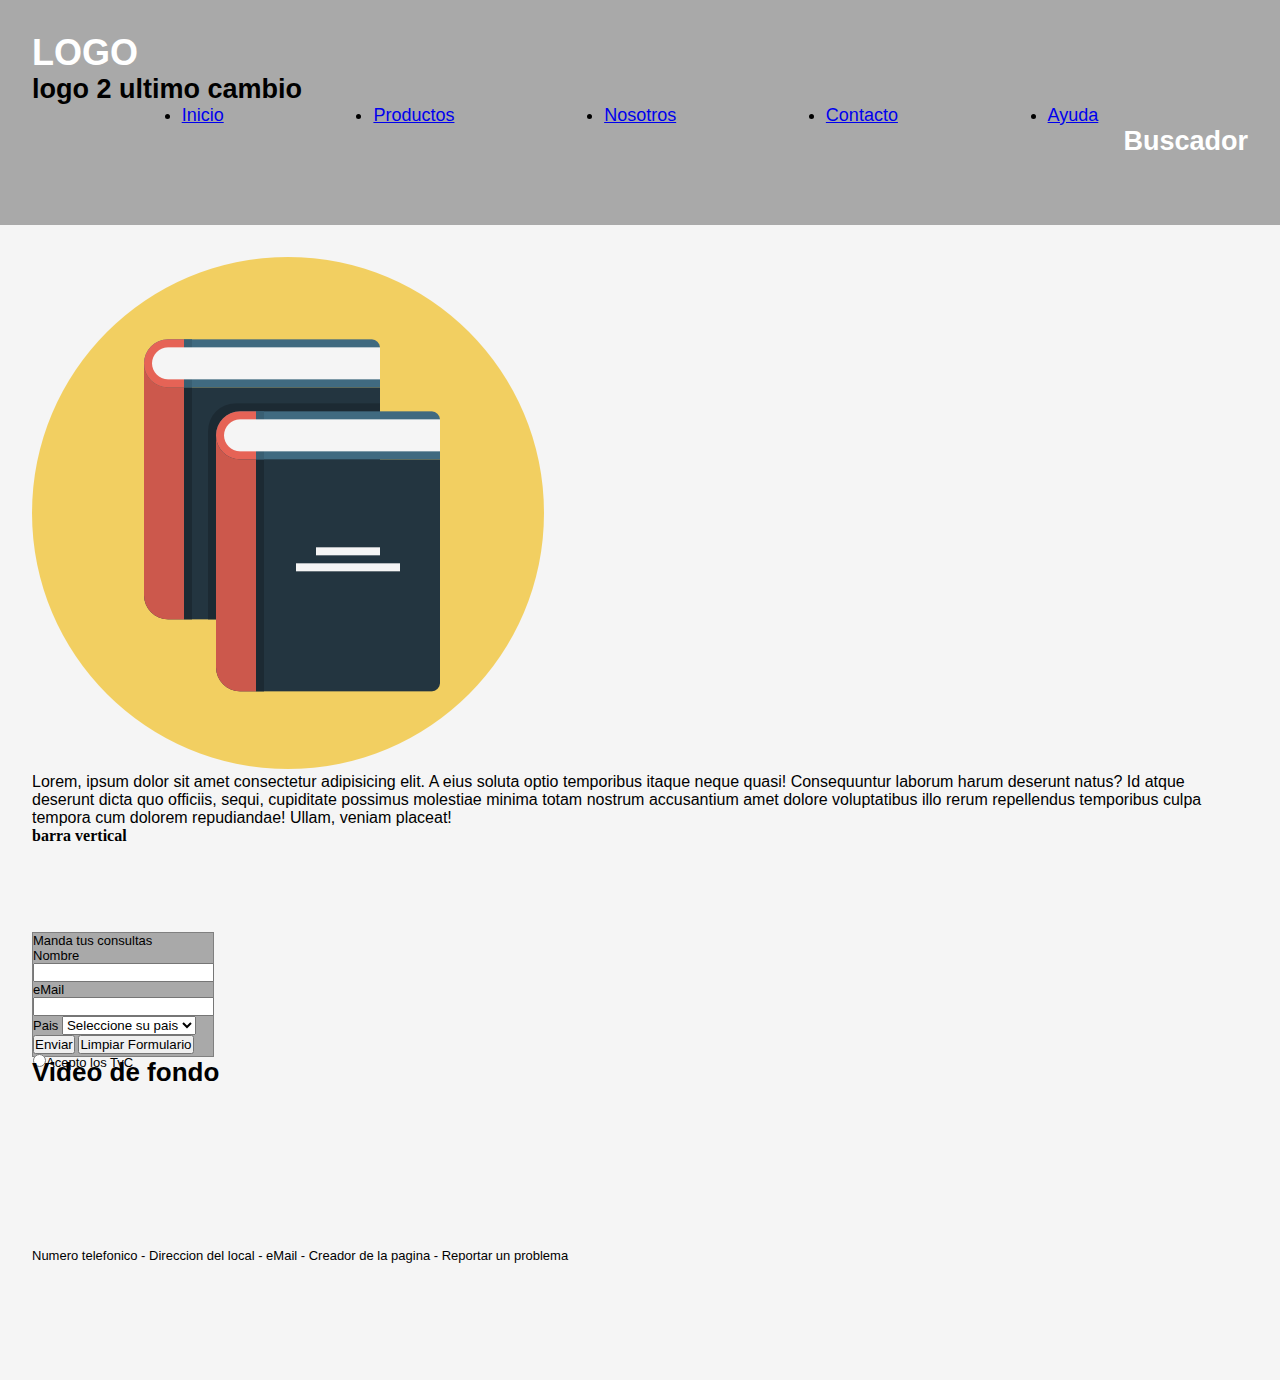
<file: index.html>
<!DOCTYPE html>
<html lang="en">
<head>
    <meta charset="UTF-8">
    <meta http-equiv="X-UA-Compatible" content="IE=edge">
    <meta name="viewport" content="width=device-width, initial-scale=1.0">
    <title>Document</title>
    <link rel="stylesheet" href="./styles/styles.css">
</head> 
<body>
    <header>
        <nav>
            <h1 class="nav__logo">LOGO</h1>
            <h2>logo 2 ultimo cambio</h2>
            <div>
                <ul class="nav__lista">
                    <li><a href="./index.html">Inicio</a></li>
                    <li><a href="./views/Productos.html">Productos</a></li>
                    <li><a href="./views/Nosotros.html">Nosotros</a></li>
                    <li><a href="./views/Contacto.html">Contacto</a></li>
                    <li><a href="./views/Ayuda.html">Ayuda</a></li>
                </ul>
            </div>
            <h2 class="nav__buscador">Buscador</h2>
        </nav>
    </header>

    <main>
        <div>
            <img src="./assests/libros.png" alt="logo de libros" class="main__img">
        </div>
        <p class="main__text">Lorem, ipsum dolor sit amet consectetur adipisicing elit. A eius soluta optio temporibus itaque neque quasi! Consequuntur laborum harum deserunt natus? Id atque deserunt dicta quo officiis, sequi, cupiditate possimus molestiae minima totam nostrum accusantium amet dolore voluptatibus illo rerum repellendus temporibus culpa tempora cum dolorem repudiandae! Ullam, veniam placeat!</p>
        <h4>barra vertical</h4>
    </main>

    <footer>
        <div class="formulario">
        <form action="" method="get" enctype="text/plain">
                <legend>Manda tus consultas</legend>
                <div>
                    <label for="username">Nombre</label>
                    <input type="text" name="username" id="username">
                </div>
                <div>
                    <label for="usermail">eMail</label>
                    <input type="email" name="usermail" id="usermail">
                </div>
                <div>
                    <label for="userselect">Pais</label>
                    <select name="pais" id="userselect">
                        <option value="" disable selected>Seleccione su pais</option>
                        <option value="arg">Argentina</option>
                        <option value="chi">Chile</option>
                        <option value="ven">Venezuela</option>
                        <option value="uru">Uruguay</option>
                        <option value="par">Paraguay</option>
                    </select>
                </div>
                <div>
                    <input type="submit" value="Enviar">
                    <input type="reset" value="Limpiar Formulario">
                </div>
                <div>
                    <input type="radio" name="useradio" id="useradio">Acepto los TyC
                </div>
        </form>
        </div>
            <h1>Video de fondo</h1>
        <p class="pie">Numero telefonico - Direccion del local - eMail - Creador de la pagina - Reportar un problema</p>
    </footer>
</body>
</html>
</file>
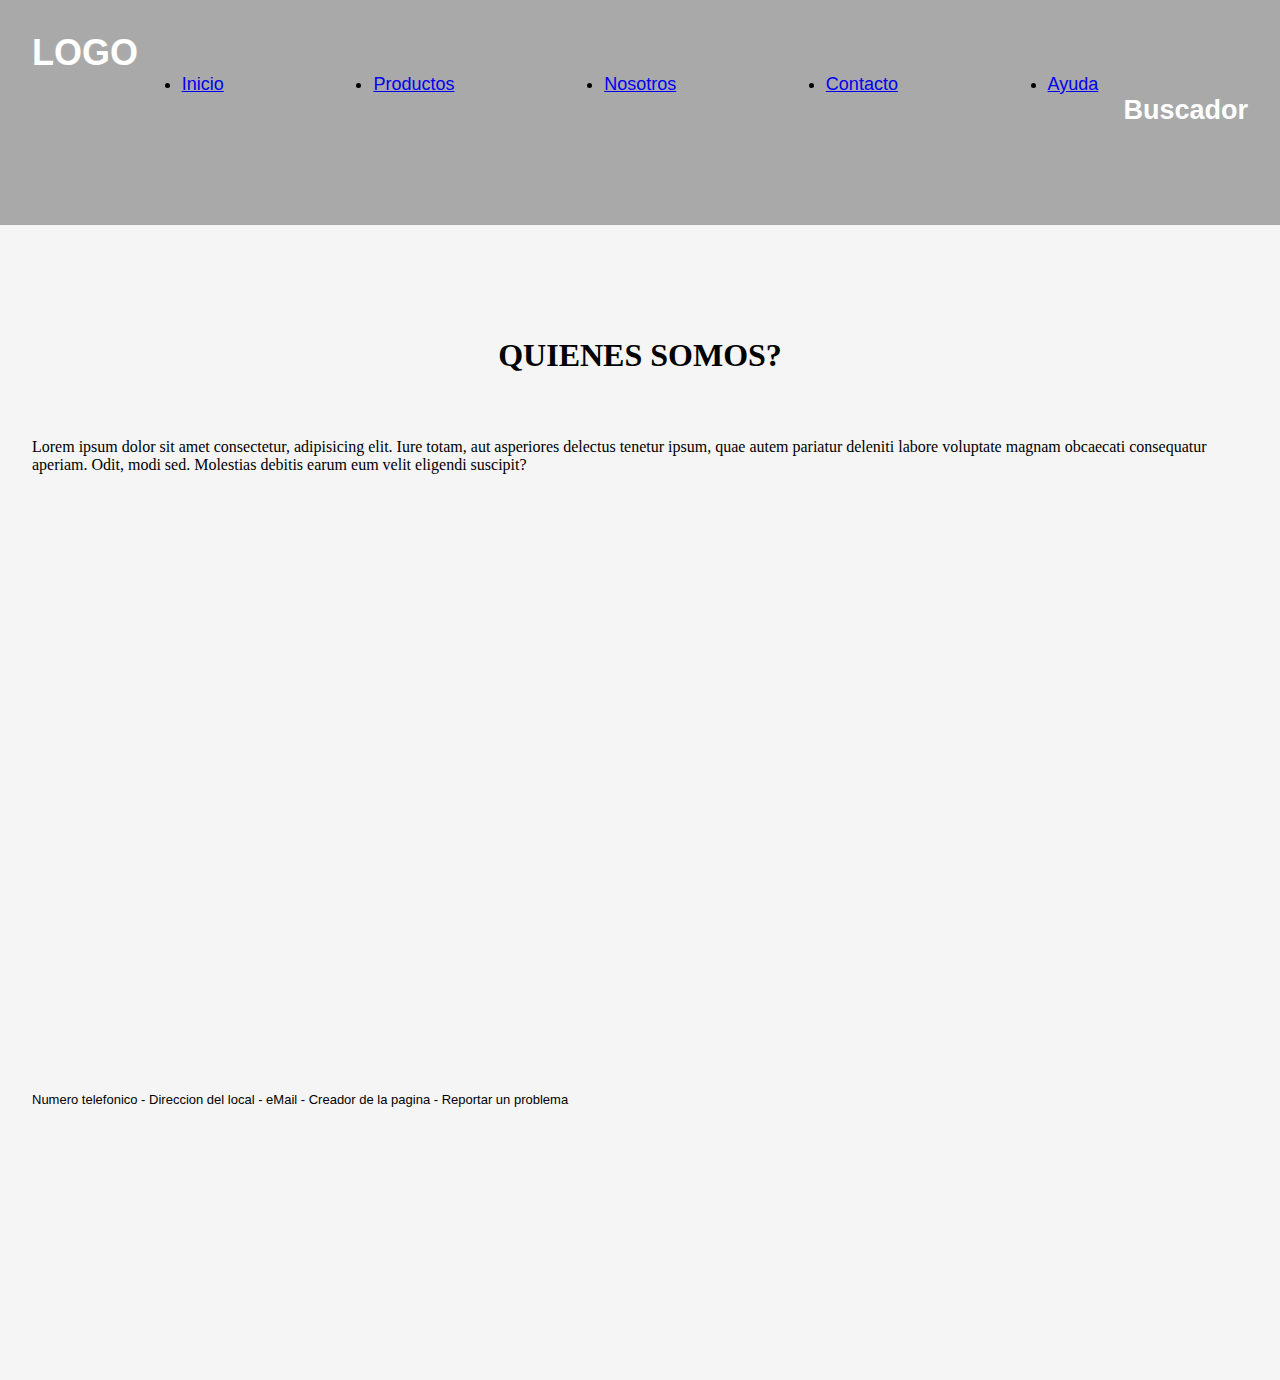
<file: views/Nosotros.html>
<!DOCTYPE html>
<html lang="en">
<head>
    <meta charset="UTF-8">
    <meta http-equiv="X-UA-Compatible" content="IE=edge">
    <meta name="viewport" content="width=device-width, initial-scale=1.0">
    <title>Document</title>
    <link rel="stylesheet" href="../styles/styles.css">
</head>
<body>
    <header>
        <nav>
            <h1 class="nav__logo">LOGO</h1>
            <div>
                <ul class="nav__lista">
                    <li><a href="../index.html">Inicio</a></li>
                    <li><a href="./Productos.html">Productos</a></li>
                    <li><a href="./Nosotros.html">Nosotros</a></li>
                    <li><a href="./Contacto.html">Contacto</a></li>
                    <li><a href="./Ayuda.html">Ayuda</a></li>
                </ul>
            </div>
            <h2 class="nav__buscador">Buscador</h2>
        </nav>
    </header>

    <main>
        <h1 class="pregunta">QUIENES SOMOS?</h1>
        <p class="respuesta">Lorem ipsum dolor sit amet consectetur, adipisicing elit. Iure totam, aut asperiores delectus tenetur ipsum, quae autem pariatur deleniti labore voluptate magnam obcaecati consequatur aperiam. Odit, modi sed. Molestias debitis earum eum velit eligendi suscipit?</p>
        <div class="video">
            <iframe width="560" height="315" src="https://www.youtube.com/embed/RNLsc_DWDUw" title="YouTube video player" frameborder="0" allow="accelerometer; autoplay; clipboard-write; encrypted-media; gyroscope; picture-in-picture" allowfullscreen></iframe>
        </div>
    </main>

    <footer>
        <p class="pie">Numero telefonico - Direccion del local - eMail - Creador de la pagina - Reportar un problema</p>
    </footer>
</body>
</html>
</file>
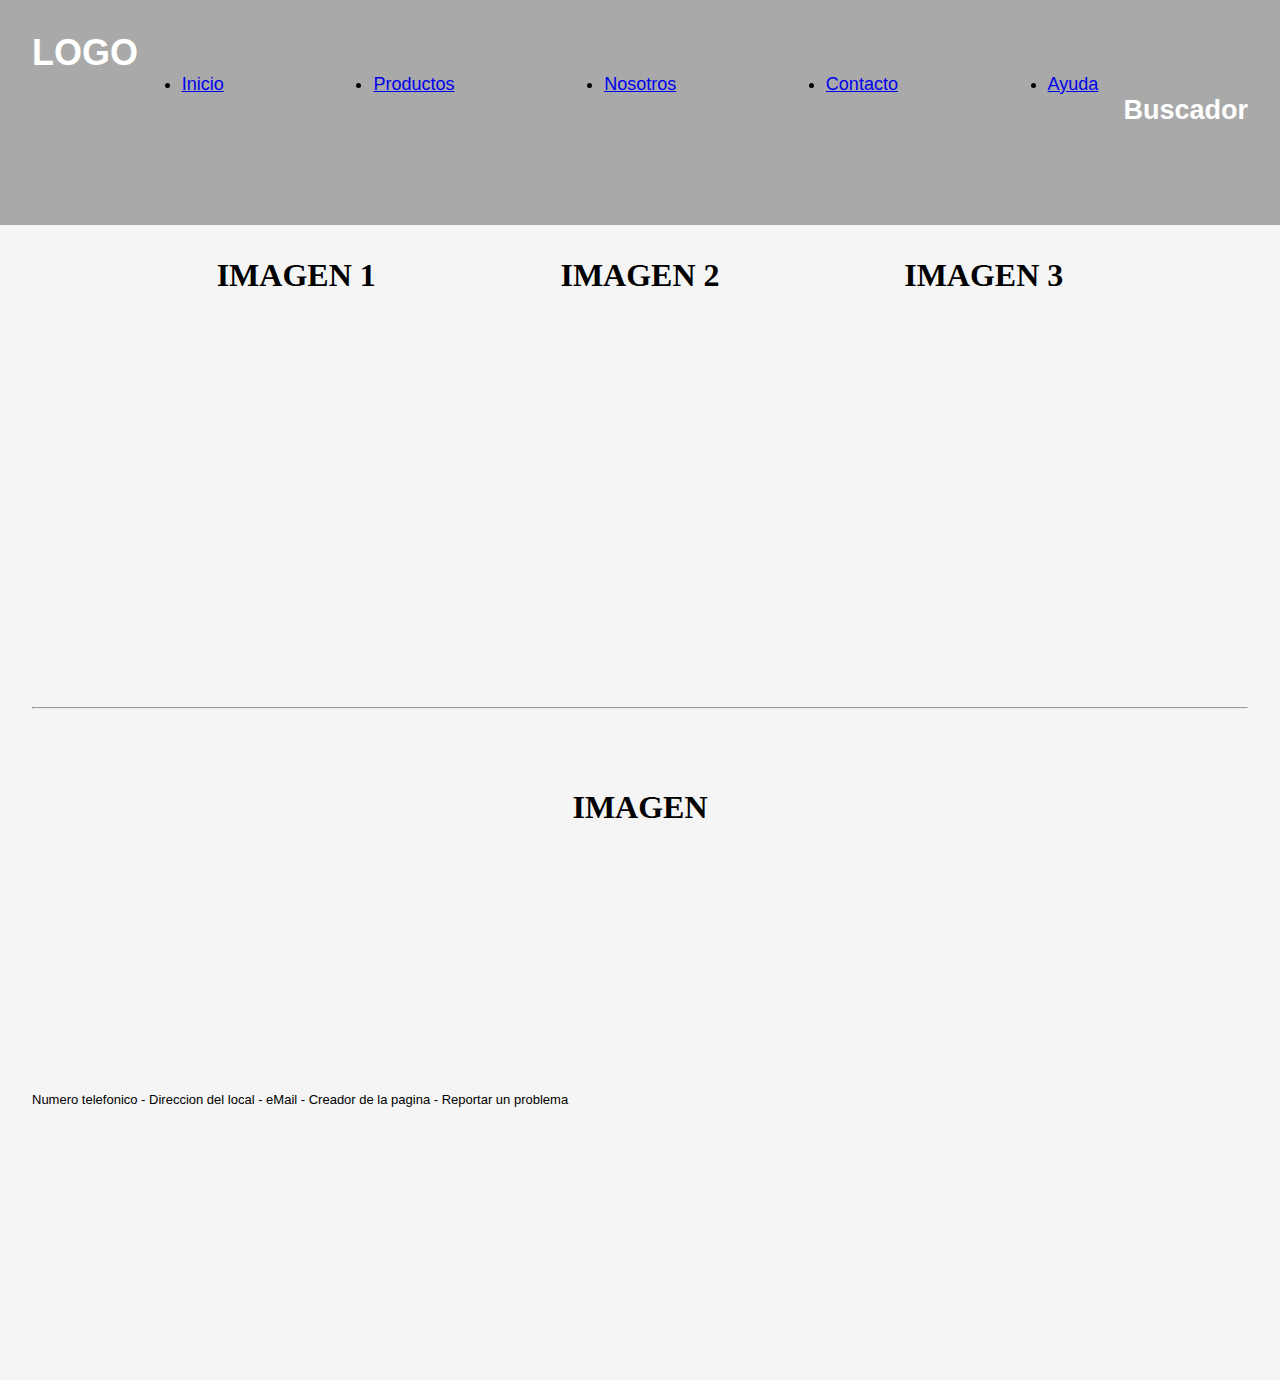
<file: views/Productos.html>
<!DOCTYPE html>
<html lang="en">
<head>
    <meta charset="UTF-8">
    <meta http-equiv="X-UA-Compatible" content="IE=edge">
    <meta name="viewport" content="width=device-width, initial-scale=1.0">
    <title>Document</title>
    <link rel="stylesheet" href="../styles/styles.css">
</head>
<body>
    <header>
        <nav>
            <h1 class="nav__logo">LOGO</h1>
            <div>
                <ul class="nav__lista">
                    <li><a href="../index.html">Inicio</a></li>
                    <li><a href="./Productos.html">Productos</a></li>
                    <li><a href="./Nosotros.html">Nosotros</a></li>
                    <li><a href="./Contacto.html">Contacto</a></li>
                    <li><a href="./Ayuda.html">Ayuda</a></li>
                </ul>
            </div>
            <h2 class="nav__buscador">Buscador</h2>
        </nav>
    </header>
    
    <main>
        <div class="productos__imagenes">
            <h1>IMAGEN 1</h1>
            <h1>IMAGEN 2</h1>
            <h1>IMAGEN 3</h1>
        </div>
        <hr>
        <div class="imagen__abajo">
            <h1>IMAGEN</h1>
        </div>
    </main>

    <footer>
        <p class="pie">Numero telefonico - Direccion del local - eMail - Creador de la pagina - Reportar un problema</p>
    </footer>
</body>
</html>
</file>
<file: styles/styles.css>
*{
    margin: 0%;
    padding: 0%;
    box-sizing: border-box;
}

nav{
    font-size: large;
    font-family: Arial, Helvetica, sans-serif;
    background-color: darkgray;
    padding: 2rem;
    height: 25vh;
}

.nav__lista{
    display: flex;
    flex-direction: row;
    justify-content: center;
    justify-content: space-evenly;    
}

.nav__logo{
    display: flex;
    justify-content: start;
    color: white;
}

.nav__buscador{
    display: flex;
    justify-content: end;
    color: white;
}

main{
    padding: 2rem;
    height: 75vh;
    background-color: whitesmoke;
}

.main__text{
    font-family: 'Gill Sans', 'Gill Sans MT', 'Trebuchet MS', sans-serif;
    color: black;
}

footer{
    font-size: small;
    font-family: 'Gill Sans', 'Gill Sans MT', 'Trebuchet MS', sans-serif;
    background-color: whitesmoke;
    padding: 2rem;
    height: 30rem;
    width: 100%;
}

.formulario{
    width: 15%;
    height: 30%;
    background-color: darkgrey;
    border: 1px solid grey;
    
}

.pie{
    margin-top: 10rem;
}

/* Productos */

.productos__imagenes{
    display: flex;
    flex-direction: row;
    justify-content: center;
    justify-content: space-evenly;
    height: 50vh;
}

.imagen__abajo{
    display: flex;
    flex-direction: row;
    justify-content: center;
    margin-top: 5rem;
}

/* Nosotros */

.pregunta{
    display: flex;
    justify-content: center;
    margin-top: 5rem;
}

.respuesta{
    display: flex;
    justify-content: center;
    margin-top: 4rem;
}

.video{
    display: flex;
    justify-content: center;
    margin-top: 8rem;
}

/* contacto */

.contacto{
    display: flex;
    justify-content: space-evenly;
}

/* ayuda */

.ayuda{
    display: flex;
    justify-content: space-evenly
}
</file>
